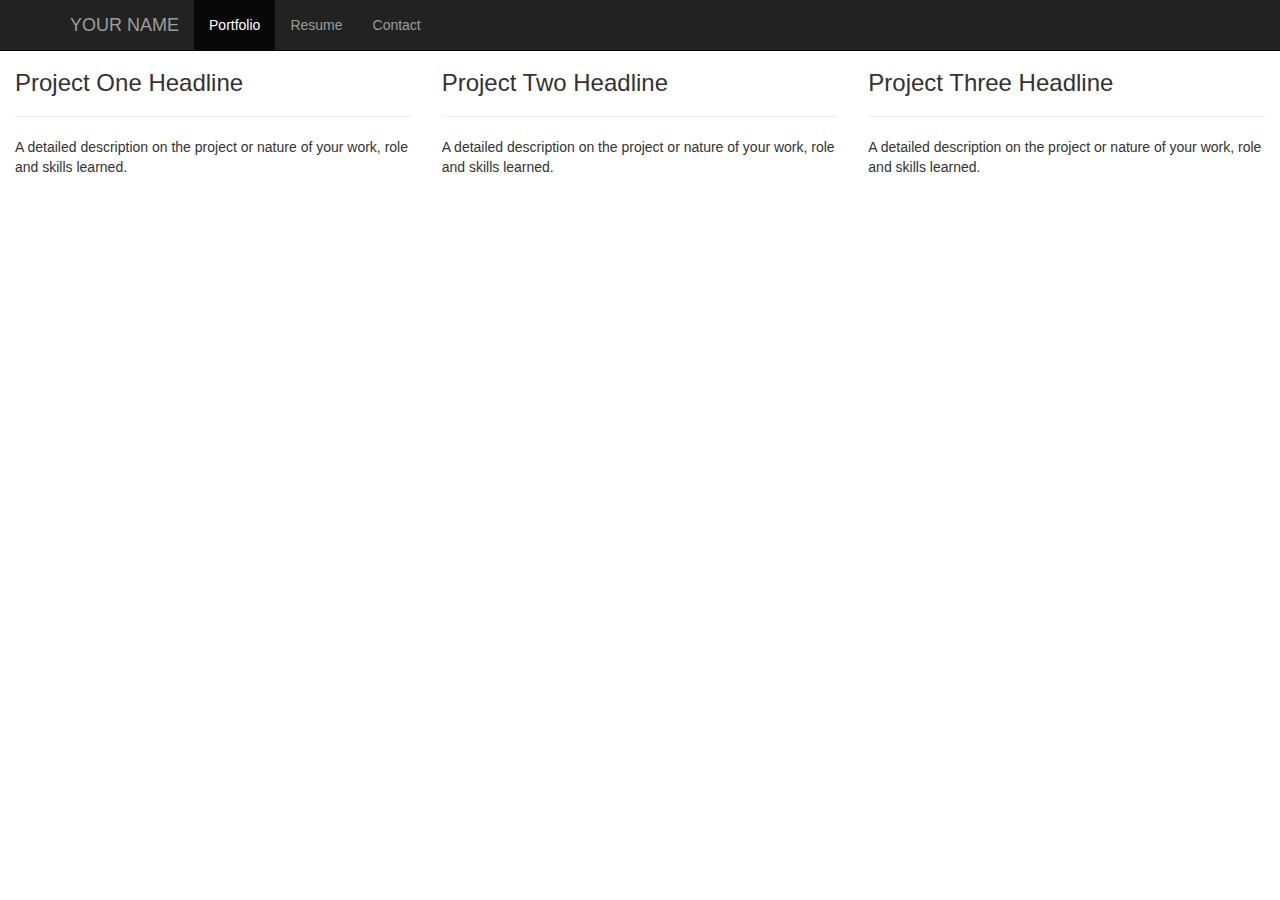
<file: site/index.html>
<!DOCTYPE HTML>
<hmtl lang="en">
	<head>
		<meta charset="utf-8">
    	<meta http-equiv="X-UA-Compatible" content="IE=edge">
    	<meta name="viewport" content="width=device-width, initial-scale=1">
		<!-- The above 3 meta tags *must* come first in the head; any other head content must come *after* these tags -->
		<title>YOUR NAME</title>
		<!--Bootstrap core CSS -->
		<link rel="stylesheet" href="https://maxcdn.bootstrapcdn.com/bootstrap/3.3.5/css/bootstrap.min.css"/>
		<!--our styles-->
		<link rel="stylesheet" href="styles/main.css"/>
		<!-- HTML5 shim and Respond.js for IE8 support of HTML5 elements and media queries -->
    	<!--[if lt IE 9]>
	      <script src="https://oss.maxcdn.com/html5shiv/3.7.2/html5shiv.min.js"></script>
	      <script src="https://oss.maxcdn.com/respond/1.4.2/respond.min.js"></script>
	    <![endif]-->
	</head>
	<body>
		<nav class="navbar navbar-inverse navbar-fixed-top">
	      <div class="container">
	        <div class="navbar-header">
	          <button type="button" class="navbar-toggle collapsed" data-toggle="collapse" data-target="#navbar" aria-expanded="false" aria-controls="navbar">
	            <span class="sr-only">Toggle navigation</span>
	            <span class="icon-bar"></span>
	            <span class="icon-bar"></span>
	            <span class="icon-bar"></span>
	          </button>
	          <a class="navbar-brand" href="#">YOUR NAME</a>
	        </div>
	        <div id="navbar" class="collapse navbar-collapse">
	          <ul class="nav navbar-nav">
	            <li class="active"><a href="#">Portfolio</a></li>
	            <li><a href="#resume">Resume</a></li>
	            <li><a href="#contact">Contact</a></li>
	          </ul>
	        </div><!--/.nav-collapse -->
	      </div>
	    </nav>
	</body>
</html>
	    <div class="row projects">
	    	<div class="col-md-4 project-item">
	    		<h3>Project One Headline</h3>
                    <hr />
                    <span>A detailed description on the project or nature of your work, role and skills learned.</span>
	    	</div>
	    	<div class="col-md-4 project-item">
		    	<h3>Project Two Headline</h3>
	                    <hr />
	                    <span>A detailed description on the project or nature of your work, role and skills learned.</span>
	        </div>
	    	<div class="col-md-4 project-item">
	    		<h3>Project Three Headline</h3>
                    <hr />
                    <span>A detailed description on the project or nature of your work, role and skills learned.</span>
	    	</div>
	    </div>
    <!-- Bootstrap core JavaScript
    ================================================== -->
    <!-- Placed at the end of the document so the pages load faster -->
    <script src="https://ajax.googleapis.com/ajax/libs/jquery/1.11.3/jquery.min.js"></script>
    <script src="https://maxcdn.bootstrapcdn.com/bootstrap/3.3.5/js/bootstrap.min.js"></script>
    </body>
</html>
</file>
<file: site/styles/main.css>
.row {
	margin-right: 0;
	margin-left: 0;
}
.projects {
    top: 50px;
    position: relative;
}
</file>
